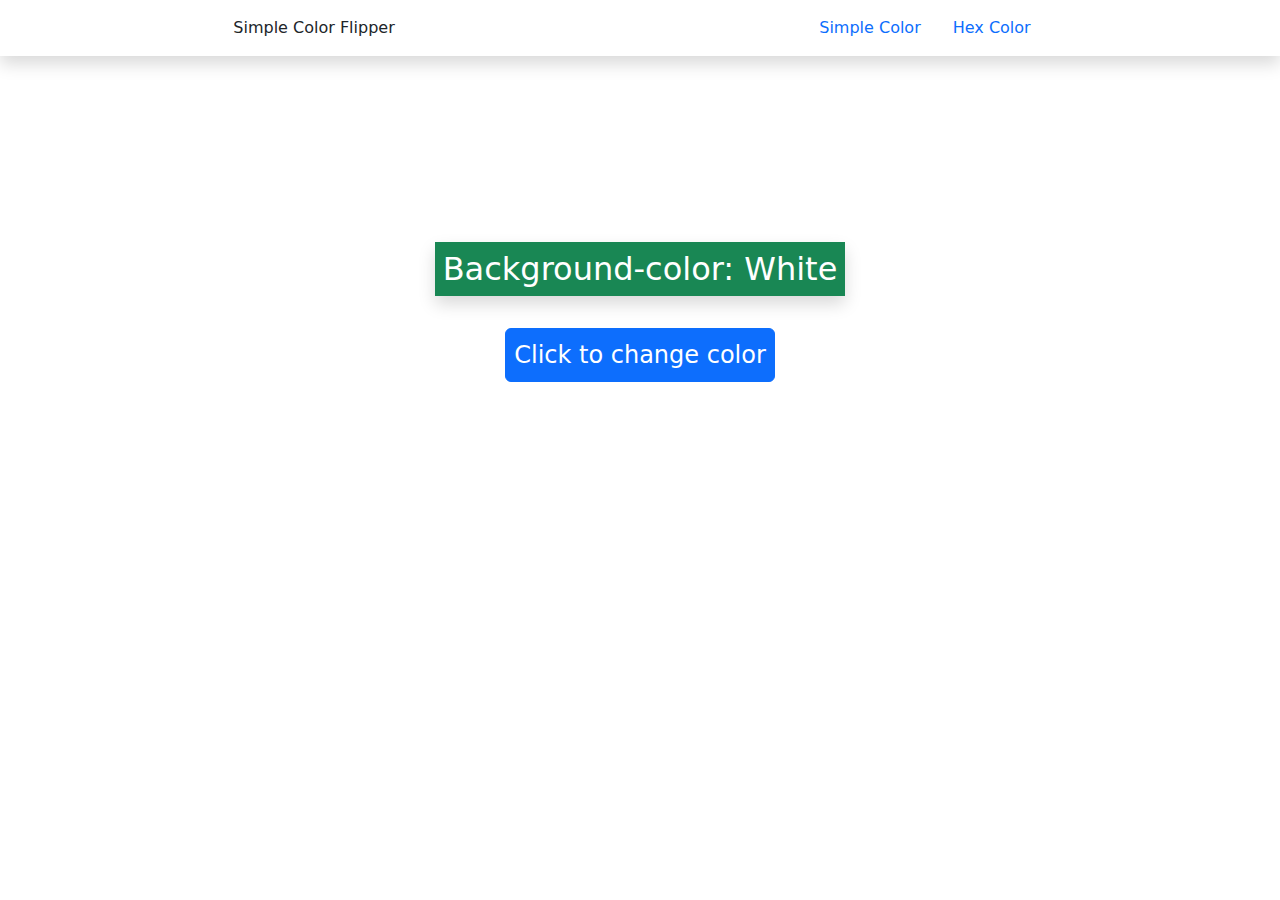
<file: index.html>
<!DOCTYPE html>
<html lang="en">
  <head>
    <meta charset="UTF-8" />
    <meta http-equiv="X-UA-Compatible" content="IE=edge" />
    <meta name="viewport" content="width=device-width, initial-scale=1.0" />
    <title>JavaScript Projects</title>
    <link rel="stylesheet" href="style.css">
    <link
      rel="stylesheet"
      href="https://cdn.jsdelivr.net/npm/bootstrap@5.2.3/dist/css/bootstrap.min.css"
    />

  </head>
  <body>
    <div class="container-fluid shadow bg-white">
      <div class="container col-md-8">
        <div class="navbar text-center">
          <a href="index.html" class="nav-link">Simple Color Flipper</a>
          <ul class="nav">
            <li class="nav-item">
              <a href="index.html" class="nav-link">Simple Color</a>
            </li>
            <li class="nav-item">
              <a href="hex.html" class="nav-link">Hex Color</a>
            </li>
          </ul>
        </div>
      </div>
    </div>

    <div class="container d-flex align-items-center justify-content-center cent">
      <div class="row">
        <div class="col-md">
          <div>
            <h2 class="shadow bg-success text-white p-2">
              Background-color: <span id="color">White</span>
            </h2>
            <center>
              <button class="btn btn-primary text-white p-2 mt-4 fs-4" id="btn">Click to change color</button>
            </center>
          </div>
        </div>
    </div>
    <script src="https://cdn.jsdelivr.net/npm/bootstrap@5.2.3/dist/js/bootstrap.bundle.min.js"></script>
    <script src="assets/index.js"></script>
  </body>
</html>
</file>
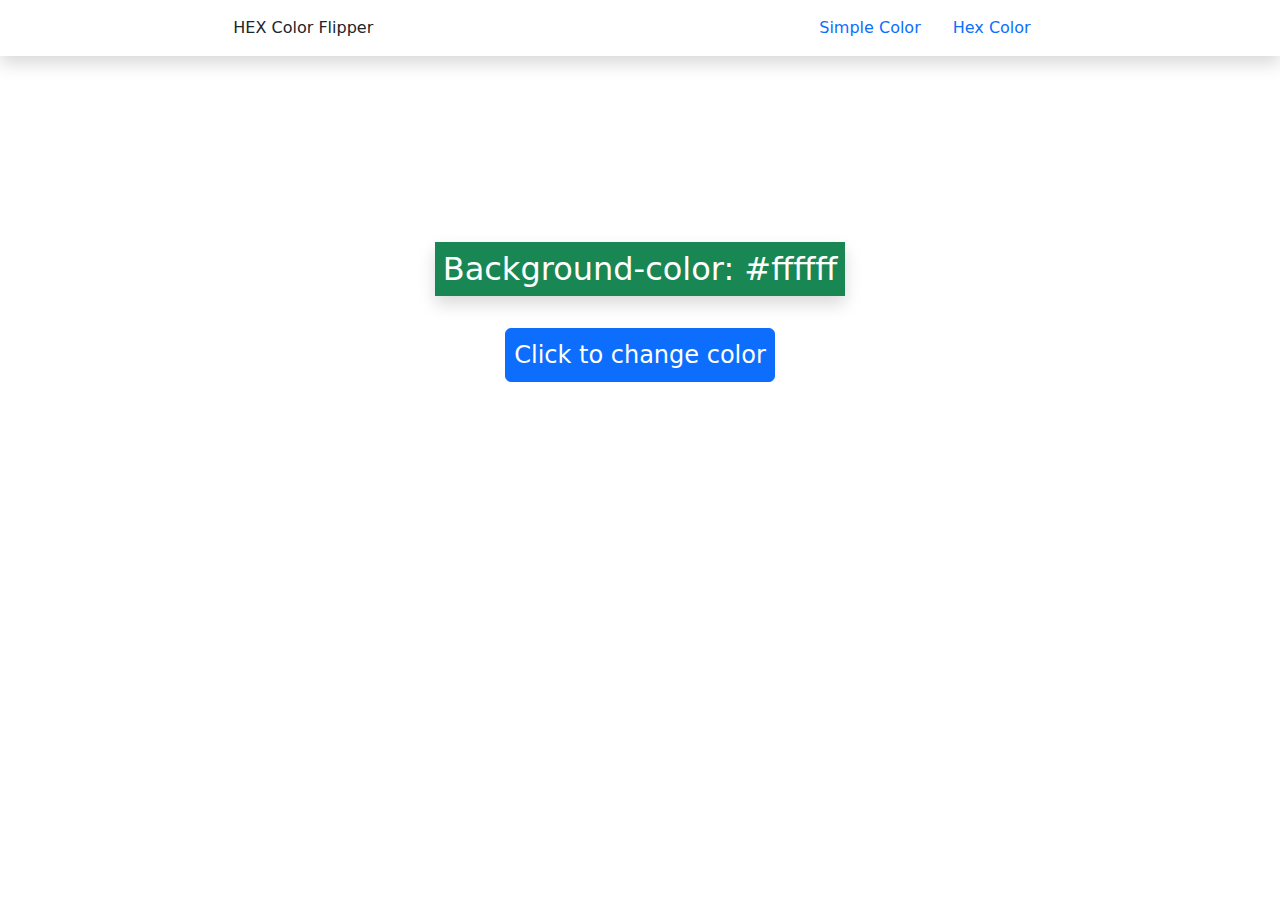
<file: hex.html>
<!DOCTYPE html>
<html lang="en">
  <head>
    <meta charset="UTF-8" />
    <meta http-equiv="X-UA-Compatible" content="IE=edge" />
    <meta name="viewport" content="width=device-width, initial-scale=1.0" />
    <title>JavaScript Projects</title>
    <link rel="stylesheet" href="style.css">
    <link
      rel="stylesheet"
      href="https://cdn.jsdelivr.net/npm/bootstrap@5.2.3/dist/css/bootstrap.min.css"
    />

    <style>
      
    </style>
  </head>
  <body>
    <div class="container-fluid shadow bg-white">
      <div class="container col-md-8">
        <div class="navbar text-center">
          <a href="hex.html" class="nav-link">HEX Color Flipper</a>
          <ul class="nav">
            <li class="nav-item">
              <a href="index.html" class="nav-link">Simple Color</a>
            </li>
            <li class="nav-item">
              <a href="hex.html" class="nav-link">Hex Color</a>
            </li>
          </ul>
        </div>
      </div>
    </div>

    <div class="container d-flex align-items-center justify-content-center cent">
      <div class="row">
        <div class="col-md">
          <div>
            <h2 class="shadow bg-success text-white p-2">
              Background-color: <span id="colorhEX">#ffffff</span>
            </h2>
            <center>
              <button class="btn btn-primary text-white p-2 mt-4 fs-4" id="btnHEX">Click to change color</button>
            </center>
          </div>
        </div>
    </div>
    <script src="https://cdn.jsdelivr.net/npm/bootstrap@5.2.3/dist/js/bootstrap.bundle.min.js"></script>
    <script src="assets/hex.js"></script>
  </body>
</html>
</file>
<file: style.css>
.cent{
  min-height: 40vw;
  box-sizing: border-box;
}

@media screen and (max-width:778px){
  .cent{
    min-height: 90vw;
  }
}
</file>
